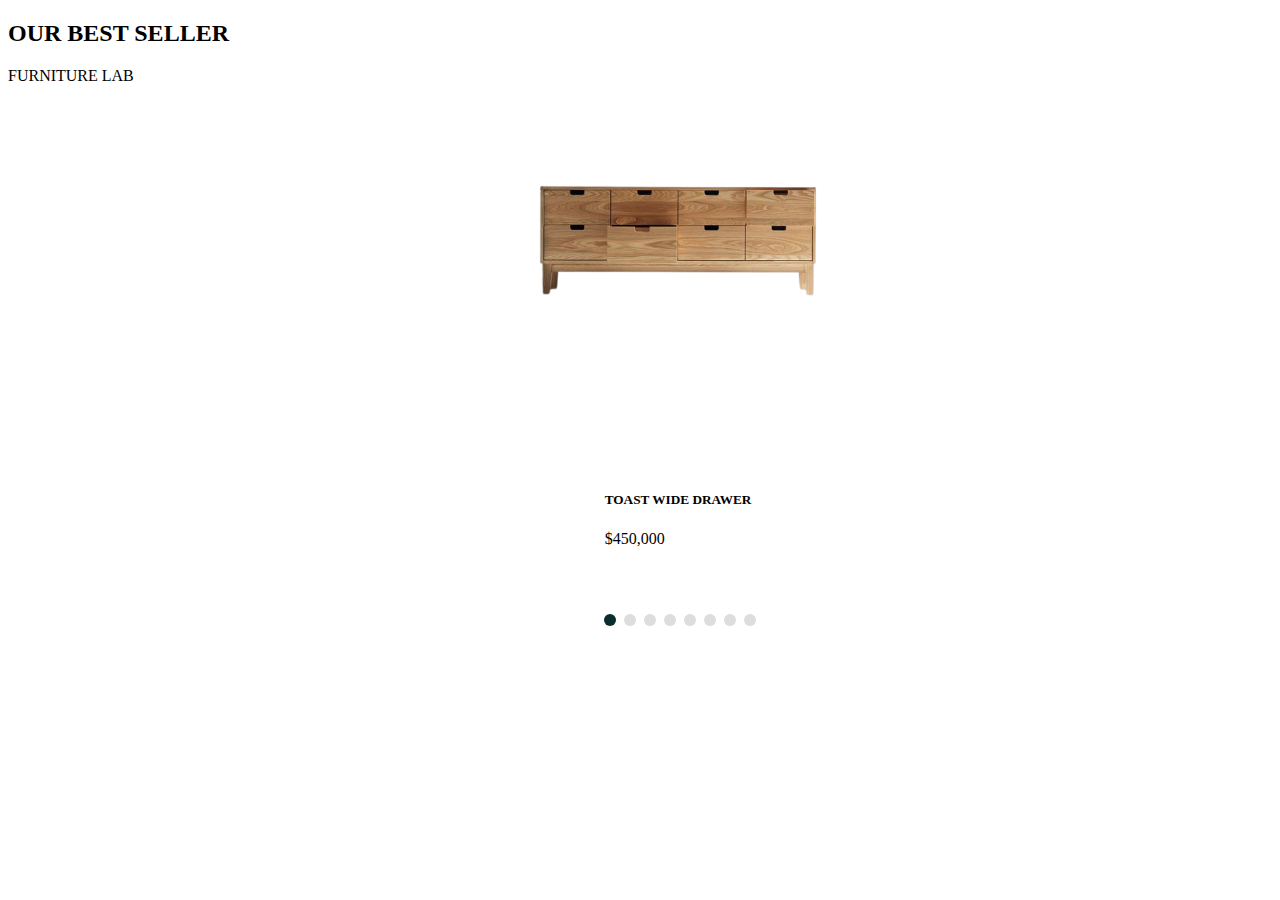
<file: 퍼니처랩최종/캐러셀/캐러셀.html>
<!DOCTYPE html>
<html lang="en">
    <head>
        <meta charset="UTF-8" />
        <meta name="viewport" content="width=device-width, initial-scale=1.0" />
        <title>Document</title>
        <!-- <link rel="stylesheet" href="[3]creatSlider.css"> -->
        <script src="../JS/캐러셀.js"></script>
        <style>
            .slider-container {
                position: relative;
                width: fit-content;
                margin-bottom: 28px;
            }

            .slider {
                width: 100%;
                height: 100%;
                overflow: hidden;
            }

            .content-wrapper {
                display: flex;
                transition: 0.5s;
                width: 100%;
                height: 100%;
                justify-content: space-between;
                gap: 4px;
            }

            .content {
                height: 100%;
                flex-shrink: 0;
                width: 284px !important;
                margin: 0 8px;
                list-style: none;
                display: flex;
                flex-direction: column;
                align-items: center;
                justify-content: center;
            }
            .controls {
                position: absolute;
                width: 100%;
                height: 100%;
                top: 0;
            }

            .controls > .buttons {
                display: flex;
                gap: 8px;
                position: absolute;
                left: 50%;
                transform: translateX(-50%);
                top: 100%;
                margin-top: 50px;
            }

            .radio-button {
                width: 12px;
                height: 12px;
                border-radius: 50%;
                background-color: #ddd;
                cursor: pointer;
            }

            .radio-button.active {
                background-color: #072e2c;
            }

            .prev {
                position: absolute;
                left: -40px;
                background: url(../img/화살표.png) no-repeat;
            }

            .next {
                position: absolute;
                right: -40px;
                background: url(../img/화살표right.png) no-repeat;
            }

            .prev,
            .next {
                top: 50%;
                background-size: contain;
                width: 24px;
                height: 24px;
                border: none;
            }

            .my-slider {
                margin: 0 auto;
                width: 1200px;
                gap: 20px;
            }
            .best-seller-furniture {
                height: 369px;
                width: 285px;
                margin: 0;
            }

            .best-seller-furniture > img {
                width: 285px;
                height: 272px;
                display: block;
            }
            @media screen and (max-width: 1400px) {
                .my-slider {
                    width: 360px; /* 슬라이더의 너비를 줄입니다. */
                    
                }
            .content {
                width: 360px !important ;
            }

            }

            /* 760px 이하일 때 1개의 li만 보이게 */
            @media screen and (max-width: 760px) {
                .my-slider {
                    width: 380px; /* 슬라이더의 너비를 더욱 줄입니다. */
                }
            }
        </style>
    </head>

    <body>
        <section>
            <div class="section-title fadein fade to-bottom">
                <h2>OUR BEST SELLER</h2>
                <p class="sub-title">FURNITURE LAB</p>
            </div>
            <ul class="my-slider best-seller-pack fadein fade to-bottom">
                <li>
                    <figure class="best-seller-furniture">
                        <img src="../img/가구1.png" alt="net_high_shelf" />
                    </figure>
                    <div class="best-seller-furniture-name">
                        <h5>NET HIGH SHELF</h5>
                        <p>$370,000</p>
                    </div>
                </li>
                <li>
                    <figure class="best-seller-furniture">
                        <img src="../img/가구2.png" alt="toast_wide_drawer" />
                    </figure>
                    <div class="best-seller-furniture-name">
                        <h5>TOAST WIDE DRAWER</h5>
                        <p>$450,000</p>
                    </div>
                </li>
                <li>
                    <figure class="best-seller-furniture">
                        <img src="../img/가구3.png" alt="double_wood_shelf" />
                    </figure>
                    <div class="best-seller-furniture-name">
                        <h5>SIMPLE DOUBLE SHELF</h5>
                        <p>$280,000</p>
                    </div>
                </li>
                <li>
                    <figure class="best-seller-furniture">
                        <img src="../img/가구4.png" alt="brunch_wood_chair" />
                    </figure>
                    <div class="best-seller-furniture-name">
                        <h5>BRUNCH WOOD CHAIR</h5>
                        <p>$190,000</p>
                    </div>
                </li>
                <li>
                    <figure class="best-seller-furniture">
                        <img src="../img/가구1.png" alt="net_high_shelf" />
                    </figure>
                    <div class="best-seller-furniture-name">
                        <h5>NET HIGH SHELF</h5>
                        <p>$370,000</p>
                    </div>
                </li>
                <li>
                    <figure class="best-seller-furniture">
                        <img src="../img/가구2.png" alt="toast_wide_drawer" />
                    </figure>
                    <div class="best-seller-furniture-name">
                        <h5>TOAST WIDE DRAWER</h5>
                        <p>$450,000</p>
                    </div>
                </li>
                <li>
                    <figure class="best-seller-furniture">
                        <img src="../img/가구3.png" alt="double_wood_shelf" />
                    </figure>
                    <div class="best-seller-furniture-name">
                        <h5>SIMPLE DOUBLE SHELF</h5>
                        <p>$280,000</p>
                    </div>
                </li>
                <li>
                    <figure class="best-seller-furniture">
                        <img src="../img/가구4.png" alt="brunch_wood_chair" />
                    </figure>
                    <div class="best-seller-furniture-name">
                        <h5>BRUNCH WOOD CHAIR</h5>
                        <p>$190,000</p>
                    </div>
                </li>
            </ul>
        </section>

        <script>
            const mySlider = document.querySelector(".my-slider");
            createSlider(mySlider, 4, 10, 100, true);
            
            // window.addEventListener("resize", handleResize);
            // function handleResize() {
            //     let windowWidth = window.innerWidth;

            //     if (windowWidth <= 760) {
            //         createSlider(mySlider, 1, 10, 100, true); // 1개의 슬라이드만 보이게
            //     } else if (windowWidth <= 1024) {
            //         createSlider(mySlider, 2, 10, 100, true); // 2개의 슬라이드만 보이게
            //     } else {
            //         createSlider(mySlider, 4, 10, 100, true); // 4개의 슬라이드
            //     }
            // }

            function createSlider(
                target,
                viewCount,
                gap,
                transitionTime,
                autoPlay
            ) {
                // 매개변수 target에 class명을 지정..?
                target.classList.add("slider-container");
                // const viewCount = 2;
                // const gap = 8;
                // const transitionTime = 300;

                const contentsWrapper = document.createElement("div");
                contentsWrapper.classList.add("content-wrapper");

                // div.slider
                const slider = document.createElement("div");
                slider.classList.add("slider");

                // div.contents-wrapper

                // 1안. 실시간으로 1개씩 옮기다가 갯수가 0개가 되면 멈춘다.
                while (target.childElementCount !== 0) {
                    target.firstElementChild.classList.add("content");
                    contentsWrapper.appendChild(target.firstElementChild);
                }

                // 2안. 먼저 배열에 개체를 넣어놓고 나중에 옮기는 방법
                // const arr = [];

                // for(let i = 0 ; i < target.childElementCount ; i++){
                //     arr.push(target.children[i])
                // }

                // for(let i = 0 ; i < arr.length ; i ++) {
                //     contentsWrapper.appendChild(arr[i]);
                // }

                const slideCount = contentsWrapper.childElementCount;

                target.appendChild(slider);
                slider.appendChild(contentsWrapper);
                // 아래와 같은 모양이 된다.
                // div.slider-container > div.sllider > div.contents-wrapper

                const controls = document.createElement("div");
                controls.classList.add("controls");

                const prevButton = document.createElement("button");
                const nextButton = document.createElement("button");

                prevButton.classList.add("prev");
                nextButton.classList.add("next");

                prevButton.innerText = "";
                nextButton.innerText = "";
                const buttons = document.createElement("div");
                buttons.classList.add("buttons");

                controls.appendChild(prevButton);
                controls.appendChild(nextButton);
                controls.appendChild(buttons);

                target.appendChild(controls);

                // 현재 뷰카운트가 달라지면 오작동하는 이슈가 있습니다.
                // 이는 뷰카운트 갯수만큼 클론을 만들어야 하는데
                // 기존의 작성은 viewCount가 1인 경우에만 올바르게 작동 되는 상황입니다.
                // 반복문을 이용해 viewCount의 갯수 만큼 clone을 만들어주면 해결 될 것 같은데,
                // 반복문을 한번만 쓰게되면 1 2 3 4 5 -> [1] [5] 1 2 3 4 5 [1] [5] 이런식으로 될것입니다.
                // 복사하는 부분과 끼워넣는 부분을 별도로 분리해서(for문 2개 이상 쓰라는 이야기)
                // 복사본을 적절한 위치에 잘 넣어보도록 합시다.

                // 퍼스트, 라스트 말고 개체.children[index]

                for (let i = 0; i < slideCount; i++) {
                    const button = document.createElement("div");
                    button.classList.add("radio-button");
                    button.addEventListener("click", () => {
                        index = viewCount + i;
                        applyIndexToSlider(true);
                    });

                    buttons.appendChild(button);
                }

                buttons.children[0].classList.add("active");

                const cloneFirst = [];
                const cloneLast = [];

                for (let i = 0; i < viewCount; i++) {
                    cloneFirst.push(
                        contentsWrapper.children[i].cloneNode(true)
                    );
                    cloneLast.push(
                        contentsWrapper.children[
                            contentsWrapper.childElementCount - 1 - i
                        ].cloneNode(true)
                    );
                }

                for (let i = 0; i < viewCount; i++) {
                    contentsWrapper.appendChild(cloneFirst[i]);
                    contentsWrapper.insertBefore(
                        cloneLast[i],
                        contentsWrapper.firstElementChild
                    );
                }

                // for(let i = 0 ; i < ??? ; ++) {
                //     contentsWrapper.appendChild(cloneFirst);
                //     contentsWrapper.insertBefore(cloneLast, contentsWrapper.firstElementChild);
                // }

                let index = viewCount;
                let playAble = true;
                let autoPlayInterval;
                let contentWidth;
                // contentWidth가 계속 변화하는 값이 되어야 하기 때문에 let으로 변수선언하기.

                // contentsWrapper.style.gap = `${gap}px`

                window.addEventListener("resize", calcSlideWidth);
                // 브라우저가 resize될 때마다 계산하기. 따라서 함수로 만든거
                // slider > wrapper > content 순서임. 중간의 wrapper의 크기가 커서 css로 맞추기 어려움.
                // 따라서 slider와 content의 크기를 유기적으로 변경하기위해 js이용.

                // 맨 처음에 우선 계산 한번 하고 시작,
                calcSlideWidth();
                applyIndexToSlider(false);

                function calcSlideWidth() {
                    contentWidth =
                        (slider.clientWidth - gap * (viewCount - 1)) /
                        viewCount;

                    for (
                        let i = 0;
                        i < contentsWrapper.childElementCount;
                        i++
                    ) {
                        contentsWrapper.children[
                            i
                        ].style.width = `${contentWidth}px`;
                    }
                    applyIndexToSlider(false);
                }

                nextButton.addEventListener("click", next);
                prevButton.addEventListener("click", () => {
                    if (playAble) {
                        playAble = false;

                        index--;
                        applyIndexToSlider(true);

                        setTimeout(() => {
                            playAble = true;

                            if (index === viewCount - 1) {
                                // transtion 지속시간만큼 시간이 흐른 뒤에
                                // transtion을 0으로 만들고, 좌표를 첫번째 슬라이드로 바꿔치기한다
                                index =
                                    contentsWrapper.childElementCount -
                                    viewCount -
                                    1;
                                applyIndexToSlider(false);
                            }
                        }, transitionTime);
                    }
                });

                function next() {
                    if (playAble) {
                        playAble = false;

                        index++;
                        applyIndexToSlider(true);

                        setTimeout(() => {
                            playAble = true;

                            if (
                                index ===
                                contentsWrapper.childElementCount - viewCount
                            ) {
                                // transtion 지속시간만큼 시간이 흐른 뒤에
                                // transtion을 0으로 만들고, 좌표를 첫번째 슬라이드로 바꿔치기한다
                                index = viewCount;
                                applyIndexToSlider(false);
                            }
                        }, transitionTime);

                        // setTimeout(() => {
                        //     playAble=true;
                        //     console.log(playAble)
                        // }, transitionTime);

                        // // 만약 마지막 슬라이드(복사본)에 도달 했다면
                        // if(index === contentsWrapper.childElementCount-viewCount) {
                        //     // transtion 지속시간만큼 시간이 흐른 뒤에
                        //     // transtion을 0으로 만들고, 좌표를 첫번째 슬라이드로 바꿔치기한다
                        //     setTimeout(() => {
                        //         index = viewCount
                        //         applyIndexToSlider(false)

                        //     }, transitionTime);
                        // }

                        // 만약 마지막 슬라이드(복사본)에 도달 했다면
                    }
                }

                function applyIndexToSlider(animation) {
                    if (animation) {
                        contentsWrapper.style.transition = `${transitionTime}ms`;
                    } else {
                        contentsWrapper.style.transition = `none`;
                    }

                    contentsWrapper.style.transform = `translateX(${
                        index * -(contentWidth + gap)
                    }px)`;

                    resetButtons();
                    if (viewCount - 1 === index) {
                        buttons.lastElementChild.classList.add("active");
                    } else if (slideCount + viewCount === index) {
                        buttons.firstElementChild.classList.add("active");
                    } else {
                        buttons.children[index - viewCount].classList.add(
                            "active"
                        );
                    }

                    // autoPlay를 처음에 ture로 하면 계속 true인 상태임
                    if (autoPlay) {
                        //autoplayinterval = 자동재생
                        // clear는 자동재생 없앰.
                        // 4초에 next를 누르고 5초에 자동으로 넘어가면 5초에 2초에 2번 넘어간 상황이 됨.
                        // 따라서 한칸 넘어가거나 reset될 때 자동재생이 꺼지도록
                        // applyindex..에 넣어둔것임.
                        clearInterval(autoPlayInterval);

                        autoPlayInterval = setInterval(() => {
                            // 5초마다 자동 재생되고 옆으로 넘어감.
                            next();
                        }, 5000);
                    }
                }

                function resetButtons() {
                    for (let i = 0; i < buttons.childElementCount; i++) {
                        buttons.children[i].classList.remove("active");
                    }
                }
            }
        </script>
    </body>
</html>
</file>
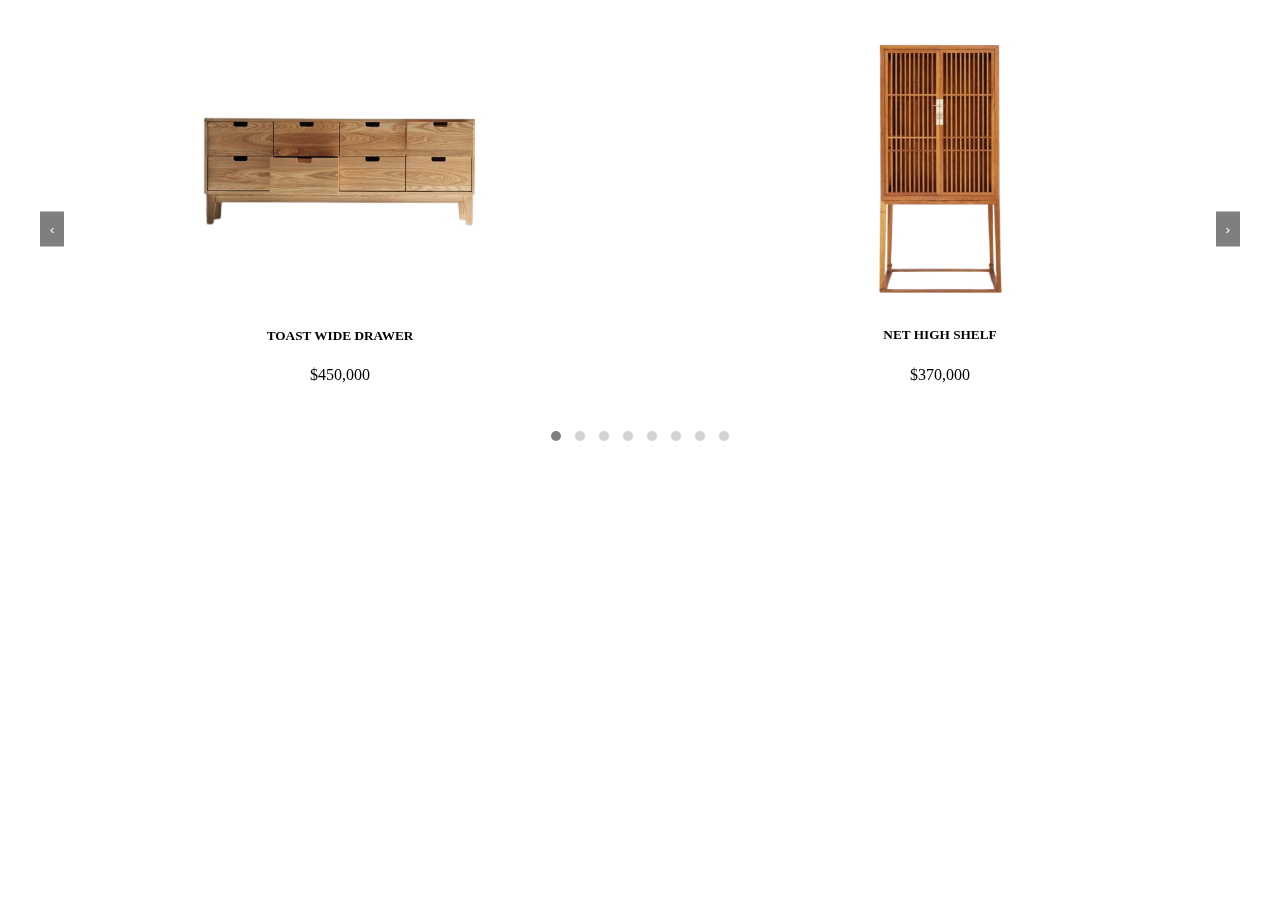
<file: 퍼니처랩최종/캐러셀/캐러셀2.html>
<!DOCTYPE html>
<html lang="en">
    <head>
        <meta charset="UTF-8" />
        <meta name="viewport" content="width=device-width, initial-scale=1.0" />
        <title>Document</title>
        <style>
            .carousel-container {
                position: relative;
                width: 100%;
                max-width: 1200px;
                overflow: hidden;
                margin: 0 auto;
            }

            .carousel {
                display: flex;
                transition: transform 0.5s ease;
                will-change: transform;
                padding: 0;
            }

            .carousel-item {
                flex: 1 0 25%; /* 기본적으로 4개를 표시 */
                padding: 10px;
                box-sizing: border-box;
                width: 290px;
                list-style: none;
                text-align: center;
            }

            .carousel-item > figure {
                margin: 0;
            }

            .carousel-item > figure > img {
                width: 280px;
                height: auto;
            }

            @media (max-width: 1400px) {
                .carousel-item {
                    flex: 1 0 50%; /* 2개를 표시 */
                }
            }

            @media (max-width: 760px) {
                .carousel-item {
                    flex: 1 0 100%; /* 1개를 표시 */
                }
            }

            /* 버튼 스타일 */
            .prev-btn,
            .next-btn {
                position: absolute;
                top: 50%;
                transform: translateY(-50%);
                background-color: rgba(0, 0, 0, 0.5);
                border: none;
                color: white;
                padding: 10px;
                cursor: pointer;
                z-index: 1;
            }

            .prev-btn {
                left: 0;
            }

            .next-btn {
                right: 0;
            }

            /* 닷 스타일 */
            .dots {
                text-align: center;
                margin-top: 10px;
            }

            .dot {
                display: inline-block;
                width: 10px;
                height: 10px;
                margin: 5px;
                background-color: lightgray;
                border-radius: 50%;
                cursor: pointer;
            }

            .dot.active {
                background-color: gray;
            }
        </style>
    </head>
    <body>
        <div class="carousel-container">
            <button class="prev-btn">‹</button>
            <button class="next-btn">›</button>
            <!-- <ul class="carousel">
                <li class="carousel-item"></li>
                <li class="carousel-item"></li>
                <li class="carousel-item"></li>
                <li class="carousel-item"></li>
                <li class="carousel-item"></li>
                <li class="carousel-item"></li>
                <li class="carousel-item"></li>
                <li class="carousel-item"></li>
            </ul> -->

            <ul class="carousel">
                <li class="carousel-item">
                    <figure class="best-seller-furniture">
                        <img src="../img/가구1.png" alt="net_high_shelf" />
                    </figure>
                    <div class="best-seller-furniture-name">
                        <h5>NET HIGH SHELF</h5>
                        <p>$370,000</p>
                    </div>
                </li>
                <li class="carousel-item">
                    <figure class="best-seller-furniture">
                        <img src="../img/가구2.png" alt="toast_wide_drawer" />
                    </figure>
                    <div class="best-seller-furniture-name">
                        <h5>TOAST WIDE DRAWER</h5>
                        <p>$450,000</p>
                    </div>
                </li>
                <li class="carousel-item">
                    <figure class="best-seller-furniture">
                        <img src="../img/가구2.png" alt="toast_wide_drawer" />
                    </figure>
                    <div class="best-seller-furniture-name">
                        <h5>TOAST WIDE DRAWER</h5>
                        <p>$450,000</p>
                    </div>
                </li>
                <li class="carousel-item">
                    <figure class="best-seller-furniture">
                        <img src="../img/가구2.png" alt="toast_wide_drawer" />
                    </figure>
                    <div class="best-seller-furniture-name">
                        <h5>TOAST WIDE DRAWER</h5>
                        <p>$450,000</p>
                    </div>
                </li>
                <li class="carousel-item">
                    <figure class="best-seller-furniture">
                        <img src="../img/가구2.png" alt="toast_wide_drawer" />
                    </figure>
                    <div class="best-seller-furniture-name">
                        <h5>TOAST WIDE DRAWER</h5>
                        <p>$450,000</p>
                    </div>
                </li>
                <li class="carousel-item">
                    <figure class="best-seller-furniture">
                        <img src="../img/가구2.png" alt="toast_wide_drawer" />
                    </figure>
                    <div class="best-seller-furniture-name">
                        <h5>TOAST WIDE DRAWER</h5>
                        <p>$450,000</p>
                    </div>
                </li>
                <li class="carousel-item">
                    <figure class="best-seller-furniture">
                        <img src="../img/가구2.png" alt="toast_wide_drawer" />
                    </figure>
                    <div class="best-seller-furniture-name">
                        <h5>TOAST WIDE DRAWER</h5>
                        <p>$450,000</p>
                    </div>
                </li>
                <li class="carousel-item">
                    <figure class="best-seller-furniture">
                        <img src="../img/가구2.png" alt="toast_wide_drawer" />
                    </figure>
                    <div class="best-seller-furniture-name">
                        <h5>TOAST WIDE DRAWER</h5>
                        <p>$450,000</p>
                    </div>
                </li>
            </ul>

            <div class="dots">
                <span class="dot"></span>
                <span class="dot"></span>
                <span class="dot"></span>
                <span class="dot"></span>
                <span class="dot"></span>
                <span class="dot"></span>
                <span class="dot"></span>
                <span class="dot"></span>
            </div>
        </div>

        <script>
            const carousel = document.querySelector(".carousel");
            const items = document.querySelectorAll(".carousel-item");
            const dots = document.querySelectorAll(".dot");

            let currentIndex = 0;
            let itemWidth = items[0].offsetWidth;
            let totalItems = items.length;
            let autoSlideInterval;

            // 첫 번째와 마지막 슬라이드를 복제해서 앞뒤로 추가
            const firstClone = items[0].cloneNode(true);
            const lastClone = items[totalItems - 1].cloneNode(true);
            carousel.appendChild(firstClone);
            carousel.insertBefore(lastClone, items[0]);

            let isTransitioning = false; // 트랜지션 중인지 체크

            function updateCarousel() {
                if (isTransitioning) return; // 트랜지션 중에는 다른 동작 안함
                carousel.style.transition = "transform 3s ease";
                carousel.style.transform = `translateX(${
                    -currentIndex * itemWidth
                }px)`;
                updateDots();
            }

            function updateDots() {
                dots.forEach((dot, index) => {
                    dot.classList.toggle(
                        "active",
                        index === currentIndex % totalItems
                    ); // 현재 슬라이드에 맞는 닷 활성화
                });
            }

            function goToNext() {
                if (isTransitioning) return;
                currentIndex++;
                updateCarousel();
                if (currentIndex === totalItems) {
                    // 마지막 슬라이드로 이동 후 1번 슬라이드로 순간 이동
                    setTimeout(() => {
                        carousel.style.transition = "none";
                        currentIndex = 0;
                        carousel.style.transform = `translateX(${
                            -currentIndex * itemWidth
                        }px)`;
                        isTransitioning = false;
                    }, 3000);
                } else {
                    isTransitioning = true;
                    setTimeout(() => (isTransitioning = false), 3000);
                }
            }

            function goToPrev() {
                if (isTransitioning) return;
                currentIndex--;
                updateCarousel();
                if (currentIndex === -1) {
                    // 첫 번째 슬라이드에서 마지막 슬라이드로 순간 이동
                    setTimeout(() => {
                        carousel.style.transition = "none";
                        currentIndex = totalItems - 1;
                        carousel.style.transform = `translateX(${
                            -currentIndex * itemWidth
                        }px)`;
                        isTransitioning = false;
                    }, 500);
                } else {
                    isTransitioning = true;
                    setTimeout(() => (isTransitioning = false), 3000);
                }
            }

            function goToIndex(index) {
                if (isTransitioning) return;
                currentIndex = index;
                updateCarousel();
            }

            // 자동 슬라이드
            function startAutoSlide() {
                autoSlideInterval = setInterval(goToNext, 3000);
            }

            // 이벤트 리스너 설정
            document
                .querySelector(".next-btn")
                .addEventListener("click", () => {
                    goToNext();
                    clearInterval(autoSlideInterval); // 수동으로 이동하면 자동 슬라이드 멈춤
                    startAutoSlide();
                });

            document
                .querySelector(".prev-btn")
                .addEventListener("click", () => {
                    goToPrev();
                    clearInterval(autoSlideInterval);
                    startAutoSlide();
                });

            dots.forEach((dot, index) => {
                dot.addEventListener("click", () => {
                    goToIndex(index);
                    clearInterval(autoSlideInterval);
                    startAutoSlide();
                });
            });

            // 창 크기에 맞춰서 슬라이드 너비 조정
            window.addEventListener("resize", () => {
                itemWidth = items[0].offsetWidth;
                updateCarousel();
            });

            // 초기 설정
            updateCarousel();
            startAutoSlide();
        </script>
    </body>
</html>
</file>
